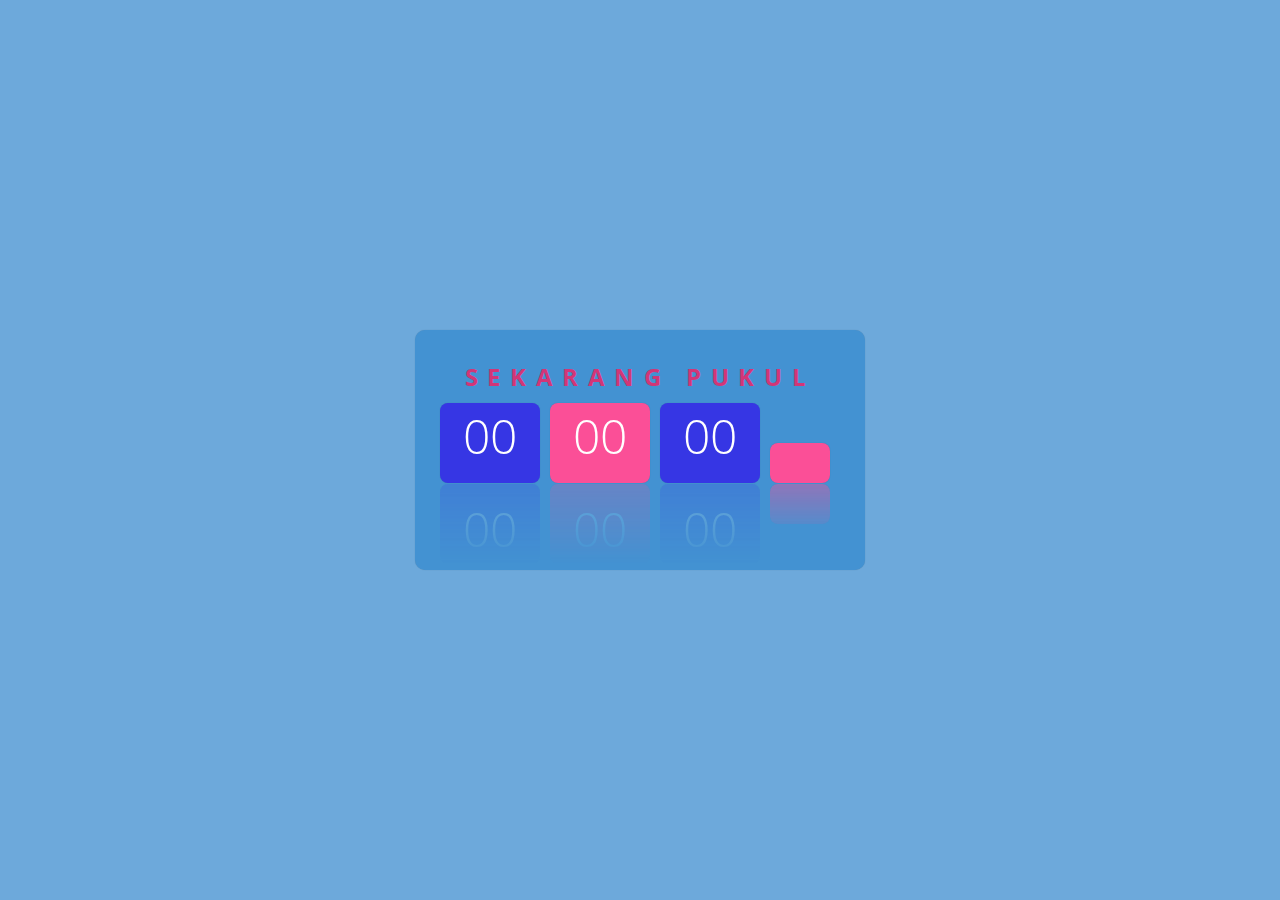
<file: index.html>
<!DOCTYPE html>
<html lang="en">
<head>
    <meta charset="UTF-8">
    <meta name="viewport" content="width=device-width, initial-scale=1.0">
    <title>Clock UI Design</title>
    <link rel="stylesheet" href="style.css">
</head>
<body>
    <div id="slebew">
    <div id="clock">
        <h2>Sekarang Pukul</h2>
        <div id="time">
            <div><span id="hour">00</span></div>
            <div><span id="minutes">00</span></div>
            <div><span id="seconds">00</span></div>
            <div><span id="ampm"></span></div>
        </div>

    </div>
    </div>

    <script type="text/javascript">
        function clock(){

            var hours = document.getElementById('hour');
            var minutes = document.getElementById('minutes');
            var seconds = document.getElementById('seconds');
            var ampm = document.getElementById('ampm');

            var h = new Date().getHours();
            var m = new Date().getMinutes();
            var s = new Date().getSeconds();
            var am = "AM";

            if(h > 12){
                h = h - 12;
                var am = "PM";
            }
            h = (h < 10) ? "0" + h : h;
            m = (m < 10) ? "0" + m : m;
            s = (s < 10) ? "0" + s : s;

            hours.innerHTML = h;
            minutes.innerHTML = m;
            seconds.innerHTML = s;
            ampm.innerHTML = am;
        }

        var interval = setInterval(clock, 1000);
    </script>
</body>
</html>
</file>
<file: style.css>
@import url(https://fonts.googleapis.com/css2?family=Open+Sans:300,400,600,700&display=swap);
*{
  margin: 0;
  padding: 0;
  box-sizing: border-box;
  font-family: 'Open Sans', sans-serif;
}

body{
    display: flex;
    justify-content: center;
    align-items: center;
    min-height: 100vh;
    background:  #6da9db;
}

#clock h2 {
    position: relative;
    display: block;
    color: #d23677;
    text-align: center;
    margin: 10px 0;
    font-weight: 700;
    text-transform: uppercase;
    letter-spacing: 0.4em;
    font-size: o.8em;
}

#clock #time {
    display: flex;
}

#clock #time div {
    position: relative;
    margin: 0 5px;
    -webkit-box-reflect: below 1px linear-gradient(transparent, rgba(255, 255, 255, 0.2));
}

#clock #time div span {
    position: relative;
    display: block;
    width: 100px;
    height: 80px;
    background: rgb(54, 54, 228);
    color: white;
    font-weight: 300;
    display: flex;
    justify-content: center;
    align-content: center;
    font-size: 3rem;
    z-index: 10;
    box-shadow: 0 0 1px rgba(0, 0, 0, 0.2);
    border-radius: 8px;
    
}

#clock #time div span:nth-child(2) {
    height: 30px;
    letter-spacing: 0.em;
    font-weight: 500;
    z-index: 9;
    box-shadow: none;
    background-color: #127fd6;
    text-transform: uppercase;
}

#clock #time div:nth-child(2) span{
   background: #fb4f97;
}


#clock #time div:nth-last-child(1) span {
    position: relative;
    margin-top: 40px;
    width: 60px;
    height: 40px;
    font-size: 1.5em;
    background: #fb4f97;
    color: #ffffff;
    -webkit-box-reflect: below 1px linear-gradient(transparent, #0004);
}

#slebew {
    position: relative;
    display: inline;
    padding: 20px;
    height: 240px;
    width: 450px;
    align-items: center;
    justify-content: center;
    background:  #4392d2;
    border-radius: 10px;
    box-shadow: 0 0 1px rgba(0, 0, 0, 0.2);
    z-index: 1;
}
</file>
